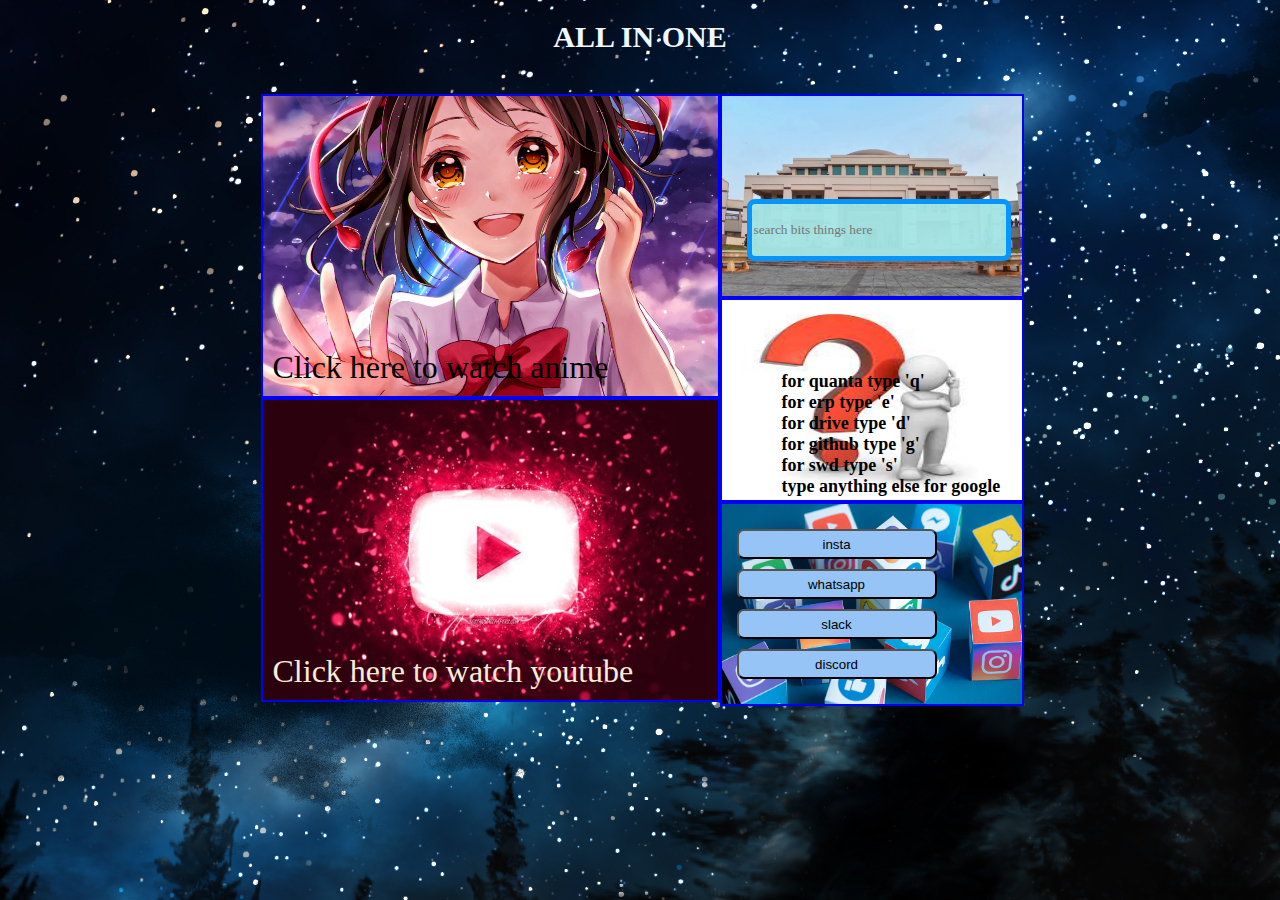
<file: index.html>
<!DOCTYPE html>
<html lang="en">
<head>
    <meta charset="UTF-8">
    <meta http-equiv="X-UA-Compatible" content="IE=edge">
    <meta name="viewport" content="width=device-width, initial-scale=1.0">
    <link rel="stylesheet" href="website.css">
    <title>ALL IN ONE</title>
</head>
<body>
    <h1>ALL IN ONE</h1>
    <div class="container">
    <div class="main">
        <div class="box1">
            <div class="smallbox1" id="anime">
            <img src="anime.jpg" alt="anime" class="animeimage">
            <div class="infoanime">Click here to watch anime</div>
            </div>
            <div class="smallbox1" id="youtube"><img src="youtube.jpg" alt="youtube" class="youtubeimage">
            <div class="infoyoutube">Click here to watch youtube</div>
            </div>
        </div>
        <div class="box2">
            <div class="smallbox2">
                <img src="bits.jpg" alt="bits image" class="smallimages">
                <div class="input2"><input type="text" name="" id="input1" placeholder="search bits things here"></div></div>
            <div class="smallbox2"> 
                <img src="question.jpg" alt="bits image" class="smallimages">
                <div class="para"><p> for quanta type 'q' <br>
                for erp type 'e' <br>
                for drive type 'd' <br>
                for github type 'g'<br>
                for swd type 's' <br>
                type anything else for google</p></div>
            </div>
            <div class="smallbox2">
                <img src="social.png" alt="social image" class="smallimages">
                <div class="buttons"><button onclick="insta()">insta</button>
                <button onclick="whatsapp()">whatsapp</button>
                <button onclick="slack()">slack</button>
                <button onclick="discord()">discord</button></div>
            </div>
        </div>
    </div>
    </div>
   
    <script src="website.js"></script>
</body>
</html>
</file>
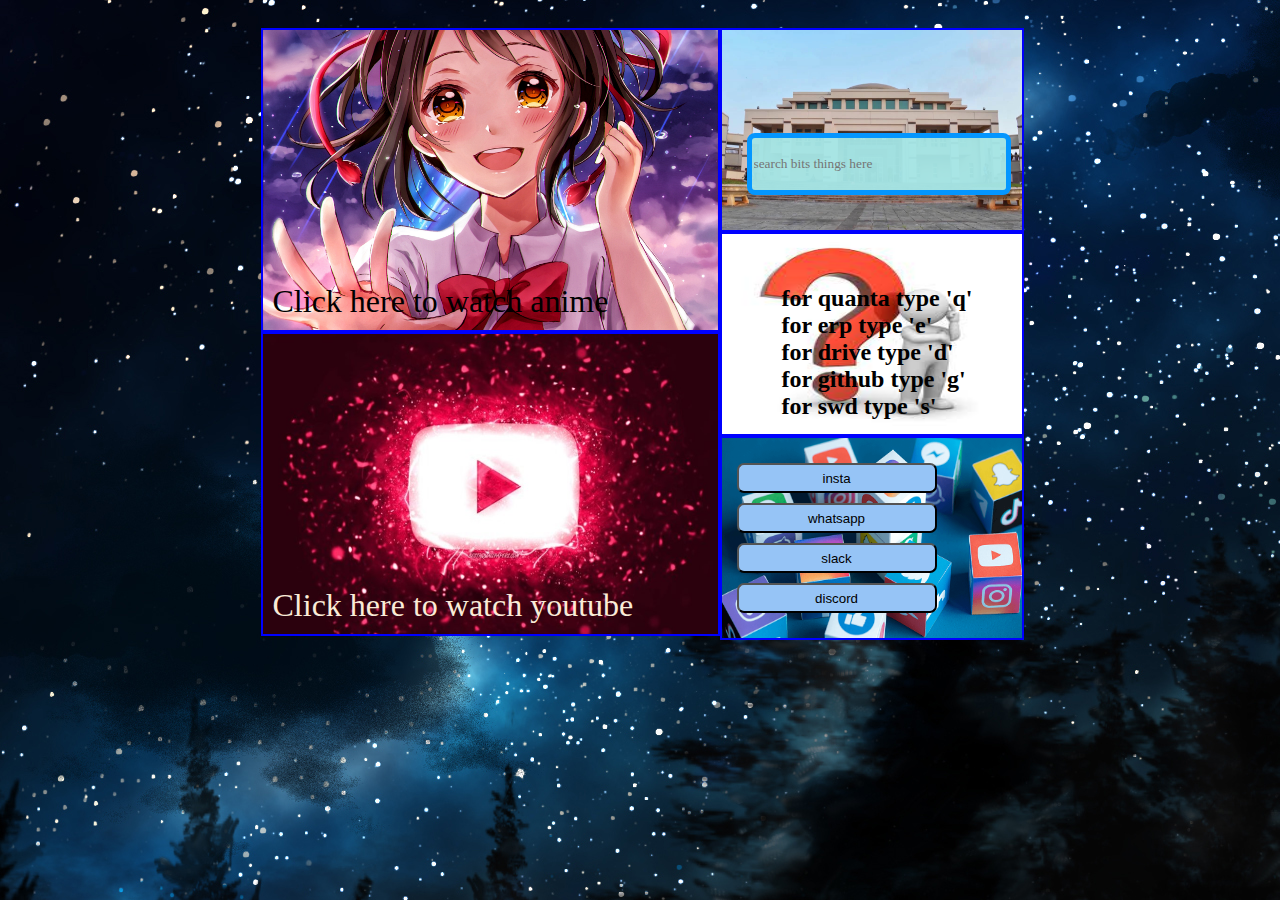
<file: flexbox.html>
<!DOCTYPE html>
<html lang="en">
<head>
    <meta charset="UTF-8">
    <meta http-equiv="X-UA-Compatible" content="IE=edge">
    <meta name="viewport" content="width=device-width, initial-scale=1.0">
    <link rel="stylesheet" href="flexbox.css">
    <title> flexbox</title>
</head>
<body>
    <div class="container">
    <div class="main">
        <div class="box1">
            <div class="smallbox1" id="anime">
            <img src="anime.jpg" alt="anime" class="animeimage">
            <div class="infoanime">Click here to watch anime</div>
            </div>
            <div class="smallbox1" id="youtube"><img src="youtube.jpg" alt="youtube" class="youtubeimage">
            <div class="infoyoutube">Click here to watch youtube</div>
            </div>
        </div>
        <div class="box2">
            <div class="smallbox2">
                <img src="bits.jpg" alt="bits image" class="smallimages">
                <div class="input2"><input type="text" name="" id="input1" placeholder="search bits things here"></div></div>
            <div class="smallbox2"> 
                <img src="question.jpg" alt="bits image" class="smallimages">
                <div class="para"><p> for quanta type 'q' <br>
                for erp type 'e' <br>
                for drive type 'd' <br>
                for github type 'g'<br>
                for swd type 's' </p></div>
            </div>
            <div class="smallbox2">
                <img src="social.png" alt="social image" class="smallimages">
                <div class="buttons"><button onclick="insta()">insta</button>
                <button onclick="whatsapp()">whatsapp</button>
                <button onclick="slack()">slack</button>
                <button onclick="discord()">discord</button></div>
            </div>
        </div>
    </div>
    </div>
   
    <script src="flexbox.js"></script>
</body>
</html>
</file>
<file: website.css>
.container {
    padding: 20px;
}

h1 {
    color: aliceblue;
    font-size: 30px;
    text-align: center;
    font-family: Bradley Hand ITC;
}

.box1 {
    display: flex;
    flex-direction: column;
}

.box2 {
    display: flex;
    flex-direction: column;
    width: 300px; 
}

.smallbox1 {
    background-color: aqua;
    border:2px blue solid;
    width: 455px;
    height:300px;
    position: relative;
    align-items: center;
    color: aliceblue;
}

.smallbox2 {
    display: flex;
    background-color: rgb(161, 244, 248);
    border:2px blue solid;
    width: 100%;
    height: 100%;
    justify-content: center;
    align-items: center;
    position: relative;
}

.main {
    display: flex;
    flex-direction: row;
    justify-content: center;
}


body {
    background-image: url(bg5.jpg);
}

.animeimage {
    width: 455px;
    height:300px;   
}
.youtubeimage{
    width: 455px;
    height:300px;
}

img:hover {
    color:aqua ;
    
}


#input1 {
    width:250px;
    height: 50px;
    background-color: rgba(165, 231, 231, 0.948);
    border-radius: 8px;
    border: 5px rgb(4, 150, 255) solid;
    font-family:Lucida Calligraphy;
}
.infoanime {
    position: absolute;
    bottom: 10px;
    left: 10px;
    color: black;
    font-size: xx-large;
    font-family:Lucida Calligraphy;
}

.smallimages {
    width: 300px;
    height: 200px;

}



.input2 {
    position:absolute;
    bottom: 35px;
    left: 25px;
}

.infoyoutube {
    position: absolute;
    bottom: 10px;
    left: 10px;
    color: antiquewhite;
    font-size: xx-large;
    font-family:Lucida Calligraphy;
}

.para {
    font-family: MV Boli;
    font-size: large;
    position: absolute;
    bottom: -15px;
    left: 60px;
    font-weight: 600;
}

.buttons {
    display: flex;
    flex-direction: column;
    position: absolute;
    bottom: 20px;
    left:10px;
}

button {
    margin: 5px;
    width: 200px;
    height:30px;
    border-radius: 7px;
    background-color: rgb(150, 196, 246);
    cursor: pointer;
}
</file>
<file: flexbox.css>
.container {
    padding: 20px;
    
}

.box1 {
    display: flex;
    flex-direction: column;
    
}

.box2 {
    display: flex;
    flex-direction: column;
    width: 300px; 
}

.smallbox1 {
    background-color: aqua;
    border:2px blue solid;
    width: 455px;
    height:300px;
    position: relative;
    align-items: center;
    color: aliceblue;
}

.smallbox2 {
    display: flex;
    background-color: rgb(161, 244, 248);
    border:2px blue solid;
    width: 100%;
    height: 100%;
    justify-content: center;
    align-items: center;
    position: relative;
  
}

.main {
    display: flex;
    flex-direction: row;
    justify-content: center;
}


body {
    background-image: url(bg5.jpg);
}

.animeimage {
    width: 455px;
    height:300px;   
}
.youtubeimage{
    width: 455px;
    height:300px;
}

img:hover {
    color:aqua ;
    
}


#input1 {
    width:250px;
    height: 50px;
    background-color: rgba(165, 231, 231, 0.948);
    border-radius: 8px;
    border: 5px rgb(4, 150, 255) solid;
    font-family:Lucida Calligraphy;
}
.infoanime {
    position: absolute;
    bottom: 10px;
    left: 10px;
    color: black;
    font-size: xx-large;
    font-family:Lucida Calligraphy;
}

.smallimages {
    width: 300px;
    height: 200px;

}



.input2 {
    position:absolute;
    bottom: 35px;
    left: 25px;
}

.infoyoutube {
    position: absolute;
    bottom: 10px;
    left: 10px;
    color: antiquewhite;
    font-size: xx-large;
    font-family:Lucida Calligraphy;
}

.para {
    font-family: MV Boli;
    font-size: x-large;
    position: absolute;
    bottom: -10px;
    left: 60px;
    font-weight: 600;
}

.buttons {
    display: flex;
    flex-direction: column;
    position: absolute;
    bottom: 20px;
    left:10px;
}

button {
    margin: 5px;
    width: 200px;
    height:30px;
    border-radius: 7px;
    background-color: rgb(150, 196, 246);
    cursor: pointer;
}
</file>
